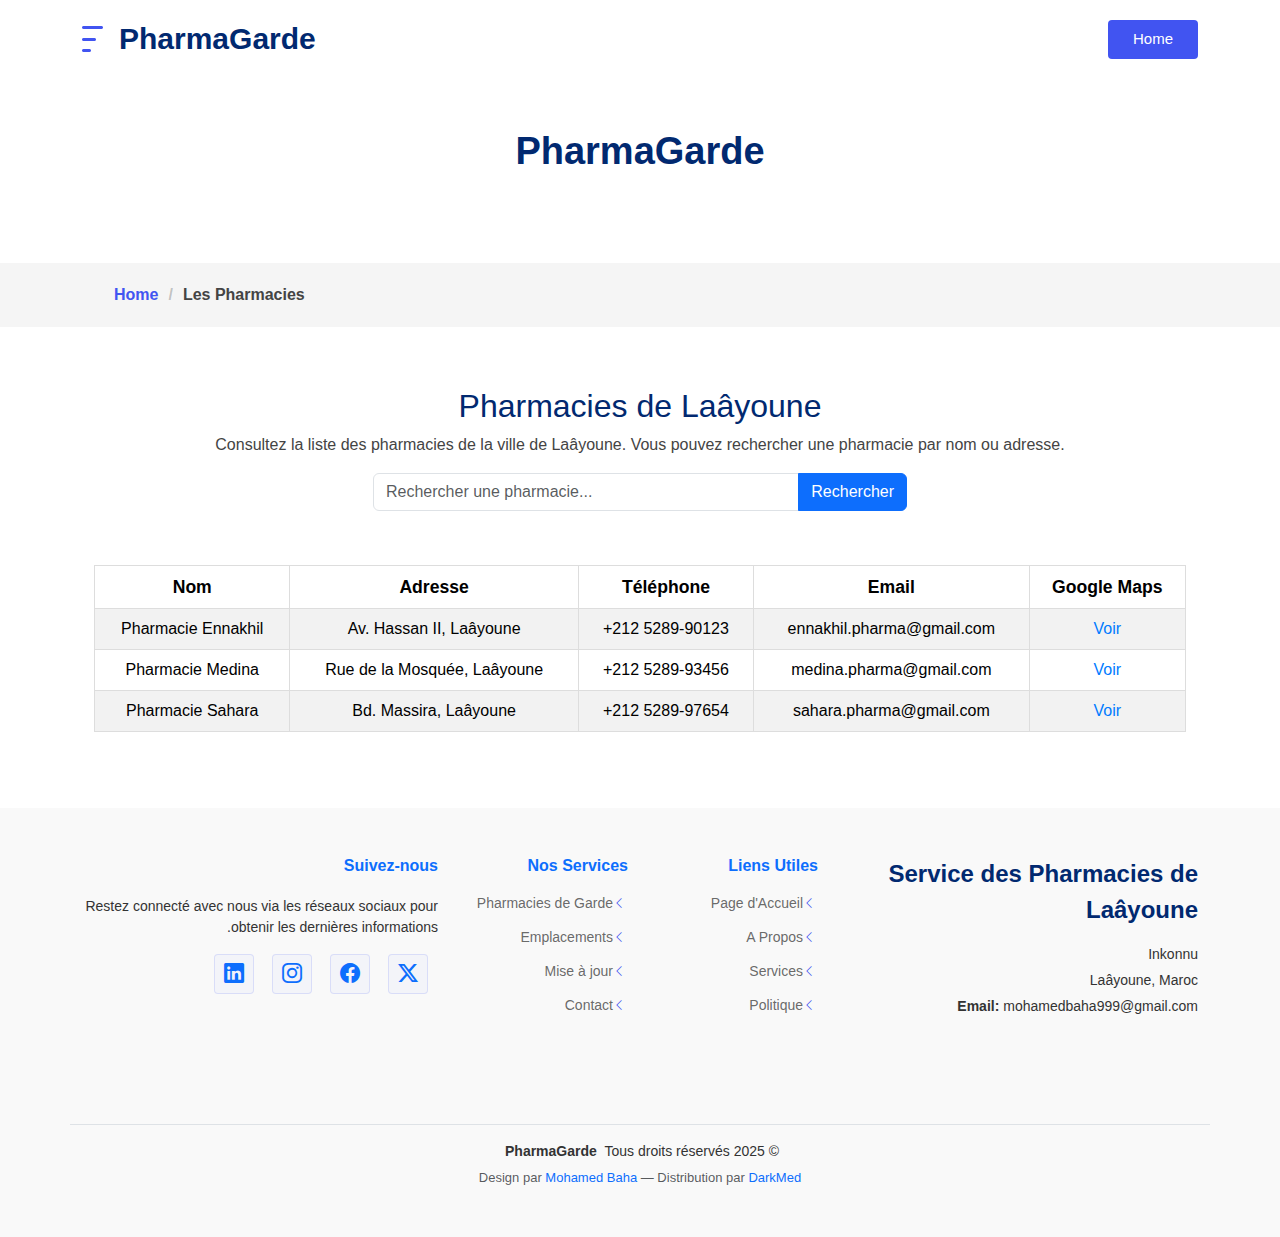
<file: blog.html>
<!DOCTYPE html>
<html lang="en">

<head>
  <meta charset="utf-8">
  <meta content="width=device-width, initial-scale=1.0" name="viewport">
  <title>PharmaGarde - Pharmacies de Laâyoune</title>
  <meta name="description" content="">
  <meta name="keywords" content="">

  <!-- Favicons -->
  <link rel="icon" href="assets/img/cropped-Photoroom.ico" type="image/x-icon">

  <!-- Fonts -->
  <link href="https://fonts.googleapis.com" rel="preconnect">
  <link href="https://fonts.gstatic.com" rel="preconnect" crossorigin>
  <link href="https://fonts.googleapis.com/css2?family=Roboto:wght@300;400;700&display=swap" rel="stylesheet">

  <!-- Vendor CSS Files -->
  <link href="assets/vendor/bootstrap/css/bootstrap.min.css" rel="stylesheet">
  <link href="assets/vendor/bootstrap-icons/bootstrap-icons.css" rel="stylesheet">
  <link href="assets/vendor/aos/aos.css" rel="stylesheet">
  <link href="assets/vendor/glightbox/css/glightbox.min.css" rel="stylesheet">
  <link href="assets/vendor/swiper/swiper-bundle.min.css" rel="stylesheet">

  <!-- Main CSS File -->
  <link href="assets/css/main.css" rel="stylesheet">

  <style>
    .table-responsive table {
      background-color: #ffffff;
      color: #333;
    }

    .table th,
    .table td {
      vertical-align: middle;
    }

    @media (max-width: 576px) {
      .sitename span.d-sm-inline {
        display: none;
      }

      .sitename span.d-sm-none {
        display: inline;
      }
    }
  </style>
</head>

<body class="blog-page">
  <header id="header" class="header d-flex align-items-center fixed-top">
    <div class="container-fluid container-xl position-relative d-flex align-items-center justify-content-between">
      <a href="index.html" class="logo d-flex align-items-center me-auto">
        <img src="assets/img/logo.png" alt="Logo">
        <h1 class="sitename mb-0 ms-2">
          <span class="d-none d-sm-inline">PharmaGarde</span>
          <span class="d-inline d-sm-none">FG</span>
        </h1>
      </a>
      
      <a class="btn-getstarted flex-md-shrink-0" href="index.html">Home</a>
    </div>
  </header>

  <main class="main">
    <div class="page-title">
      <div class="heading">
        <div class="container">
          <div class="row d-flex justify-content-center text-center">
            <div class="col-lg-8">
              <br><br>
              <h1>PharmaGarde</h1>
            </div>
          </div>
        </div>
      </div>
      <nav class="breadcrumbs">
        <div class="container">
          <ol>
            <li><a href="index.html">Home</a></li>
            <li class="current">Les Pharmacies</li>
          </ol>
        </div>
      </nav>
    </div>

    <div class="container">
      <div class="row">
        <section id="pharmacies" class="services">
          <div class="container" data-aos="fade-up">
            <div class="section-header text-center">
              <h2>Pharmacies de Laâyoune</h2>
              <p>Consultez la liste des pharmacies de la ville de Laâyoune. Vous pouvez rechercher une pharmacie par nom ou adresse.</p>
            </div>

            <div class="row justify-content-center mb-4">
              <div class="col-md-6">
                <label for="searchInput" class="form-label visually-hidden">Rechercher une pharmacie</label>
                <div class="input-group">
                  <input type="text" id="searchInput" class="form-control" placeholder="Rechercher une pharmacie...">
                  <button class="btn btn-primary" type="button" onclick="searchPharmacies()">Rechercher</button>
                </div>
              </div>
            </div>

            <p id="noResultsMessage" class="text-center text-warning" style="display: none;">Aucune pharmacie trouvée.</p>

            <div class="table-responsive">
              <table class="table table-striped" id="pharmacyTable">
                <thead>
                  <tr>
                    <th>Nom</th>
                    <th>Adresse</th>
                    <th>Téléphone</th>
                    <th>Email</th>
                    <th>Google Maps</th>
                  </tr>
                </thead>
                <tbody>
                  <tr>
                    <td>Pharmacie Ennakhil</td>
                    <td>Av. Hassan II, Laâyoune</td>
                    <td>+212 5289-90123</td>
                    <td>ennakhil.pharma@gmail.com</td>
                    <td><a href="https://maps.google.com/?q=Pharmacie+Ennakhil+Laayoune" target="_blank">Voir</a></td>
                  </tr>
                  <tr>
                    <td>Pharmacie Medina</td>
                    <td>Rue de la Mosquée, Laâyoune</td>
                    <td>+212 5289-93456</td>
                    <td>medina.pharma@gmail.com</td>
                    <td><a href="https://maps.google.com/?q=Pharmacie+Medina+Laayoune" target="_blank">Voir</a></td>
                  </tr>
                  <tr>
                    <td>Pharmacie Sahara</td>
                    <td>Bd. Massira, Laâyoune</td>
                    <td>+212 5289-97654</td>
                    <td>sahara.pharma@gmail.com</td>
                    <td><a href="https://maps.google.com/?q=Pharmacie+Sahara+Laayoune" target="_blank">Voir</a></td>
                  </tr>
                </tbody>
              </table>
            </div>

          </div>
        </section>

        <script>
          function searchPharmacies() {
            const input = document.getElementById('searchInput').value.toLowerCase();
            const table = document.getElementById('pharmacyTable');
            const rows = table.getElementsByTagName('tr');
            let visibleCount = 0;

            for (let i = 1; i < rows.length; i++) {
              const rowText = rows[i].textContent.toLowerCase();
              if (rowText.includes(input)) {
                rows[i].style.display = '';
                visibleCount++;
              } else {
                rows[i].style.display = 'none';
              }
            }

            document.getElementById('noResultsMessage').style.display = visibleCount === 0 ? 'block' : 'none';
          }
        </script>

      </div>
    </div>
  </main>

  <footer id="footer" class="footer" style="direction: rtl; background-color: #f9f9f9; color: #333;">
    <div class="container footer-top py-5">
      <div class="row gy-4">
        <div class="col-lg-4 col-md-6 footer-about">
          <a href="index.html" class="d-flex align-items-center text-decoration-none text-primary">
            <span class="sitename fs-4">Service des Pharmacies de Laâyoune</span>
          </a>
          <div class="footer-contact pt-3">
            <p>Inkonnu</p>
            <p>Laâyoune, Maroc</p>
            <p><strong>Email:</strong> <span>mohamedbaha999@gmail.com</span></p>
          </div>
        </div>

        <div class="col-lg-2 col-md-3 footer-links">
          <h4 class="text-primary">Liens Utiles</h4>
          <ul class="list-unstyled">
            <li><i class="bi bi-chevron-left"></i> <a href="#">Page d'Accueil</a></li>
            <li><i class="bi bi-chevron-left"></i> <a href="#">A Propos</a></li>
            <li><i class="bi bi-chevron-left"></i> <a href="#">Services</a></li>
            <li><i class="bi bi-chevron-left"></i> <a href="#">Politique</a></li>
          </ul>
        </div>

        <div class="col-lg-2 col-md-3 footer-links">
          <h4 class="text-primary">Nos Services</h4>
          <ul class="list-unstyled">
            <li><i class="bi bi-chevron-left"></i> <a href="#">Pharmacies de Garde</a></li>
            <li><i class="bi bi-chevron-left"></i> <a href="#">Emplacements</a></li>
            <li><i class="bi bi-chevron-left"></i> <a href="#">Mise à jour</a></li>
            <li><i class="bi bi-chevron-left"></i> <a href="#">Contact</a></li>
          </ul>
        </div>

        <div class="col-lg-4 col-md-12">
          <h4 class="text-primary">Suivez-nous</h4>
          <p>Restez connecté avec nous via les réseaux sociaux pour obtenir les dernières informations.</p>
          <div class="social-links d-flex gap-2">
            <a href="#" class="text-primary fs-5"><i class="bi bi-twitter-x"></i></a>
            <a href="https://www.facebook.com/mohamed.mb.91" class="text-primary fs-5"><i class="bi bi-facebook"></i></a>
            <a href="https://www.instagram.com/med_v2.0/" class="text-primary fs-5"><i class="bi bi-instagram"></i></a>
            <a href="https://www.linkedin.com/in/dark-med-b0874b227/" class="text-primary fs-5"><i class="bi bi-linkedin"></i></a>
          </div>
        </div>

      </div>
    </div>

    <div class="container text-center mt-4 border-top pt-3">
      <p class="mb-1">© 2025 <strong class="px-1">PharmaGarde</strong> Tous droits réservés</p>
      <div class="credits small text-muted">
        Design par <a href="mailto:mohamedbaha999@gmail.com" class="text-primary">Mohamed Baha</a> — Distribution par <a href="mailto:mohamedbaha999@gmail.com" class="text-primary">DarkMed</a>
      </div>
    </div>
  </footer>

  <a href="#" id="scroll-top" class="scroll-top d-flex align-items-center justify-content-center"><i class="bi bi-arrow-up-short"></i></a>

  <!-- Vendor JS Files -->
  <script src="assets/vendor/bootstrap/js/bootstrap.bundle.min.js"></script>
  <script src="assets/vendor/php-email-form/validate.js"></script>
  <script src="assets/vendor/aos/aos.js"></script>
  <script src="assets/vendor/glightbox/js/glightbox.min.js"></script>
  <script src="assets/vendor/purecounter/purecounter_vanilla.js"></script>
  <script src="assets/vendor/imagesloaded/imagesloaded.pkgd.min.js"></script>
  <script src="assets/vendor/isotope-layout/isotope.pkgd.min.js"></script>
  <script src="assets/vendor/swiper/swiper-bundle.min.js"></script>
  <script src="assets/js/main.js"></script>
</body>

</html>
</file>
<file: assets/css/main.css>
/**
* Template Name: FlexStart
* Template URL: https://bootstrapmade.com/flexstart-bootstrap-startup-template/
* Updated: Nov 01 2024 with Bootstrap v5.3.3
* Author: BootstrapMade.com
* License: https://bootstrapmade.com/license/
*/

/*--------------------------------------------------------------
# Font & Color Variables
# Help: https://bootstrapmade.com/color-system/
--------------------------------------------------------------*/
/* Fonts */
:root {
  --default-font: "Roboto",  system-ui, -apple-system, "Segoe UI", Roboto, "Helvetica Neue", Arial, "Noto Sans", "Liberation Sans", sans-serif, "Apple Color Emoji", "Segoe UI Emoji", "Segoe UI Symbol", "Noto Color Emoji";
  --heading-font: "Nunito",  sans-serif;
  --nav-font: "Poppins",  sans-serif;
}

/* Global Colors - The following color variables are used throughout the website. Updating them here will change the color scheme of the entire website */
:root { 
  --background-color: #ffffff; /* Background color for the entire website, including individual sections */
  --default-color: #444444; /* Default color used for the majority of the text content across the entire website */
  --heading-color: #012970; /* Color for headings, subheadings and title throughout the website */
  --accent-color: #4154f1; /* Accent color that represents your brand on the website. It's used for buttons, links, and other elements that need to stand out */
  --surface-color: #ffffff; /* The surface color is used as a background of boxed elements within sections, such as cards, icon boxes, or other elements that require a visual separation from the global background. */
  --contrast-color: #ffffff; /* Contrast color for text, ensuring readability against backgrounds of accent, heading, or default colors. */
}

/* Nav Menu Colors - The following color variables are used specifically for the navigation menu. They are separate from the global colors to allow for more customization options */
:root {
  --nav-color: #012970;  /* The default color of the main navmenu links */
  --nav-hover-color: #4154f1; /* Applied to main navmenu links when they are hovered over or active */
  --nav-mobile-background-color: #ffffff; /* Used as the background color for mobile navigation menu */
  --nav-dropdown-background-color: #ffffff; /* Used as the background color for dropdown items that appear when hovering over primary navigation items */
  --nav-dropdown-color: #212529; /* Used for navigation links of the dropdown items in the navigation menu. */
  --nav-dropdown-hover-color: #4154f1; /* Similar to --nav-hover-color, this color is applied to dropdown navigation links when they are hovered over. */
}

/* Color Presets - These classes override global colors when applied to any section or element, providing reuse of the sam color scheme. */

.light-background {
  --background-color: #f9f9f9;
  --surface-color: #ffffff;
}

.dark-background {
  --background-color: #060606;
  --default-color: #ffffff;
  --heading-color: #ffffff;
  --surface-color: #252525;
  --contrast-color: #ffffff;
}

/* Smooth scroll */
:root {
  scroll-behavior: smooth;
}

/*--------------------------------------------------------------
# General Styling & Shared Classes
--------------------------------------------------------------*/
body {
  color: var(--default-color);
  background-color: var(--background-color);
  font-family: var(--default-font);
  font-family: 'Noto Kufi Arabic', 'Noto Sans', sans-serif;
}

a {
  color: var(--accent-color);
  text-decoration: none;
  transition: 0.3s;
}

a:hover {
  color: color-mix(in srgb, var(--accent-color), transparent 25%);
  text-decoration: none;
}

h1,
h2,
h3,
h4,
h5,
h6 {
  color: var(--heading-color);
  font-family: var(--heading-font);
}

/* PHP Email Form Messages
------------------------------*/
.php-email-form .error-message {
  display: none;
  background: #df1529;
  color: #ffffff;
  text-align: left;
  padding: 15px;
  margin-bottom: 24px;
  font-weight: 600;
}

.php-email-form .sent-message {
  display: none;
  color: #ffffff;
  background: #059652;
  text-align: center;
  padding: 15px;
  margin-bottom: 24px;
  font-weight: 600;
}

.php-email-form .loading {
  display: none;
  background: var(--surface-color);
  text-align: center;
  padding: 15px;
  margin-bottom: 24px;
}

.php-email-form .loading:before {
  content: "";
  display: inline-block;
  border-radius: 50%;
  width: 24px;
  height: 24px;
  margin: 0 10px -6px 0;
  border: 3px solid var(--accent-color);
  border-top-color: var(--surface-color);
  animation: php-email-form-loading 1s linear infinite;
}

@keyframes php-email-form-loading {
  0% {
    transform: rotate(0deg);
  }

  100% {
    transform: rotate(360deg);
  }
}

/*--------------------------------------------------------------
# Global Header
--------------------------------------------------------------*/
.header {
  color: var(--default-color);
  background-color: var(--background-color);
  padding: 20px 0;
  transition: all 0.5s;
  z-index: 997;
}

.header .logo {
  line-height: 1;
}

.header .logo img {
  max-height: 36px;
  margin-right: 8px;
}

.header .logo h1 {
  font-size: 30px;
  margin: 0;
  font-weight: 700;
  color: var(--heading-color);
}

.header .btn-getstarted,
.header .btn-getstarted:focus {
  color: var(--contrast-color);
  background: var(--accent-color);
  font-size: 15px;
  padding: 8px 25px;
  margin: 0 0 0 30px;
  border-radius: 4px;
  transition: 0.3s;
  font-weight: 500;
}

.header .btn-getstarted:hover,
.header .btn-getstarted:focus:hover {
  color: var(--contrast-color);
  background: color-mix(in srgb, var(--accent-color), transparent 15%);
}

@media (max-width: 1200px) {
  .header .logo {
    order: 1;
  }

  .header .btn-getstarted {
    order: 2;
    margin: 0 15px 0 0;
    padding: 6px 15px;
  }

  .header .navmenu {
    order: 3;
  }
}

.scrolled .header {
  box-shadow: 0px 0 18px rgba(0, 0, 0, 0.1);
}

/* Index Page Header
------------------------------*/
.index-page .header {
  --background-color: rgba(255, 255, 255, 0);
}

/* Index Page Header on Scroll
------------------------------*/
.index-page.scrolled .header {
  --background-color: #ffffff;
}

/*--------------------------------------------------------------
# Navigation Menu
--------------------------------------------------------------*/
/* Navmenu - Desktop */
@media (min-width: 1200px) {
  .navmenu {
    padding: 0;
  }

  .navmenu ul {
    margin: 0;
    padding: 0;
    display: flex;
    list-style: none;
    align-items: center;
  }

  .navmenu li {
    position: relative;
  }

  .navmenu a,
  .navmenu a:focus {
    color: var(--nav-color);
    padding: 18px 12px;
    font-size: 15px;
    font-family: var(--nav-font);
    font-weight: 500;
    display: flex;
    align-items: center;
    justify-content: space-between;
    white-space: nowrap;
    transition: 0.3s;
  }

  .navmenu a i,
  .navmenu a:focus i {
    font-size: 12px;
    line-height: 0;
    margin-left: 5px;
    transition: 0.3s;
  }

  .navmenu li:last-child a {
    padding-right: 0;
  }

  .navmenu li:hover>a,
  .navmenu .active,
  .navmenu .active:focus {
    color: var(--nav-hover-color);
  }

  .navmenu .dropdown ul {
    margin: 0;
    padding: 10px 0;
    background: var(--nav-dropdown-background-color);
    display: block;
    position: absolute;
    visibility: hidden;
    left: 14px;
    top: 130%;
    opacity: 0;
    transition: 0.3s;
    border-radius: 4px;
    z-index: 99;
    box-shadow: 0px 0px 30px rgba(0, 0, 0, 0.1);
  }

  .navmenu .dropdown ul li {
    min-width: 200px;
  }

  .navmenu .dropdown ul a {
    padding: 10px 20px;
    font-size: 15px;
    text-transform: none;
    color: var(--nav-dropdown-color);
  }

  .navmenu .dropdown ul a i {
    font-size: 12px;
  }

  .navmenu .dropdown ul a:hover,
  .navmenu .dropdown ul .active:hover,
  .navmenu .dropdown ul li:hover>a {
    color: var(--nav-dropdown-hover-color);
  }

  .navmenu .dropdown:hover>ul {
    opacity: 1;
    top: 100%;
    visibility: visible;
  }

  .navmenu .dropdown .dropdown ul {
    top: 0;
    left: -90%;
    visibility: hidden;
  }

  .navmenu .dropdown .dropdown:hover>ul {
    opacity: 1;
    top: 0;
    left: -100%;
    visibility: visible;
  }
}

/* Navmenu - Mobile */
@media (max-width: 1199px) {
  .mobile-nav-toggle {
    color: var(--nav-color);
    font-size: 28px;
    line-height: 0;
    margin-right: 10px;
    cursor: pointer;
    transition: color 0.3s;
  }

  .navmenu {
    padding: 0;
    z-index: 9997;
  }

  .navmenu ul {
    display: none;
    list-style: none;
    position: absolute;
    inset: 60px 20px 20px 20px;
    padding: 10px 0;
    margin: 0;
    border-radius: 6px;
    background-color: var(--nav-mobile-background-color);
    overflow-y: auto;
    transition: 0.3s;
    z-index: 9998;
    box-shadow: 0px 0px 30px rgba(0, 0, 0, 0.1);
  }

  .navmenu a,
  .navmenu a:focus {
    color: var(--nav-dropdown-color);
    padding: 10px 20px;
    font-family: var(--nav-font);
    font-size: 17px;
    font-weight: 500;
    display: flex;
    align-items: center;
    justify-content: space-between;
    white-space: nowrap;
    transition: 0.3s;
  }

  .navmenu a i,
  .navmenu a:focus i {
    font-size: 12px;
    line-height: 0;
    margin-left: 5px;
    width: 30px;
    height: 30px;
    display: flex;
    align-items: center;
    justify-content: center;
    border-radius: 50%;
    transition: 0.3s;
    background-color: color-mix(in srgb, var(--accent-color), transparent 90%);
  }

  .navmenu a i:hover,
  .navmenu a:focus i:hover {
    background-color: var(--accent-color);
    color: var(--contrast-color);
  }

  .navmenu a:hover,
  .navmenu .active,
  .navmenu .active:focus {
    color: var(--nav-dropdown-hover-color);
  }

  .navmenu .active i,
  .navmenu .active:focus i {
    background-color: var(--accent-color);
    color: var(--contrast-color);
    transform: rotate(180deg);
  }

  .navmenu .dropdown ul {
    position: static;
    display: none;
    z-index: 99;
    padding: 10px 0;
    margin: 10px 20px;
    background-color: var(--nav-dropdown-background-color);
    border: 1px solid color-mix(in srgb, var(--default-color), transparent 90%);
    box-shadow: none;
    transition: all 0.5s ease-in-out;
  }

  .navmenu .dropdown ul ul {
    background-color: rgba(33, 37, 41, 0.1);
  }

  .navmenu .dropdown>.dropdown-active {
    display: block;
    background-color: rgba(33, 37, 41, 0.03);
  }

  .mobile-nav-active {
    overflow: hidden;
  }

  .mobile-nav-active .mobile-nav-toggle {
    color: #fff;
    position: absolute;
    font-size: 32px;
    top: 15px;
    right: 15px;
    margin-right: 0;
    z-index: 9999;
  }

  .mobile-nav-active .navmenu {
    position: fixed;
    overflow: hidden;
    inset: 0;
    background: rgba(33, 37, 41, 0.8);
    transition: 0.3s;
  }

  .mobile-nav-active .navmenu>ul {
    display: block;
  }
}

/* Listing Dropdown - Desktop */
@media (min-width: 1200px) {
  .navmenu .listing-dropdown {
    position: static;
  }

  .navmenu .listing-dropdown ul {
    margin: 0;
    padding: 10px;
    background: var(--nav-dropdown-background-color);
    box-shadow: 0px 0px 20px rgba(0, 0, 0, 0.1);
    position: absolute;
    top: 130%;
    left: 0;
    right: 0;
    visibility: hidden;
    opacity: 0;
    display: flex;
    transition: 0.3s;
    border-radius: 4px;
    z-index: 99;
  }

  .navmenu .listing-dropdown ul li {
    flex: 1;
  }

  .navmenu .listing-dropdown ul li a,
  .navmenu .listing-dropdown ul li:hover>a {
    padding: 10px 20px;
    font-size: 15px;
    color: var(--nav-dropdown-color);
    background-color: var(--nav-dropdown-background-color);
  }

  .navmenu .listing-dropdown ul li a:hover,
  .navmenu .listing-dropdown ul li .active,
  .navmenu .listing-dropdown ul li .active:hover {
    color: var(--nav-dropdown-hover-color);
    background-color: var(--nav-dropdown-background-color);
  }

  .navmenu .listing-dropdown:hover>ul {
    opacity: 1;
    top: 100%;
    visibility: visible;
  }
}

/* Listing Dropdown - Mobile */
@media (max-width: 1199px) {
  .navmenu .listing-dropdown ul {
    position: static;
    display: none;
    z-index: 99;
    padding: 10px 0;
    margin: 10px 20px;
    background-color: var(--nav-dropdown-background-color);
    border: 1px solid color-mix(in srgb, var(--default-color), transparent 90%);
    box-shadow: none;
    transition: all 0.5s ease-in-out;
  }

  .navmenu .listing-dropdown ul ul {
    background-color: rgba(33, 37, 41, 0.1);
  }

  .navmenu .listing-dropdown>.dropdown-active {
    display: block;
    background-color: rgba(33, 37, 41, 0.03);
  }
}

/*--------------------------------------------------------------
# Global Footer
--------------------------------------------------------------*/
.footer {
  color: var(--default-color);
  background-color: var(--background-color);
  font-size: 14px;
  padding-bottom: 50px;
  position: relative;
}

.footer .footer-newsletter {
  background-color: color-mix(in srgb, var(--accent-color), transparent 97%);
  border-top: 1px solid color-mix(in srgb, var(--accent-color), transparent 85%);
  border-bottom: 1px solid color-mix(in srgb, var(--accent-color), transparent 85%);
  padding: 50px 0;
}

.footer .footer-newsletter h4 {
  font-size: 24px;
}

.footer .footer-newsletter .newsletter-form {
  margin-top: 30px;
  margin-bottom: 15px;
  padding: 6px 8px;
  position: relative;
  background-color: color-mix(in srgb, var(--background-color), transparent 50%);
  border: 1px solid color-mix(in srgb, var(--default-color), transparent 90%);
  box-shadow: 0px 2px 25px rgba(0, 0, 0, 0.1);
  display: flex;
  transition: 0.3s;
  border-radius: 4px;
}

.footer .footer-newsletter .newsletter-form:focus-within {
  border-color: var(--accent-color);
}

.footer .footer-newsletter .newsletter-form input[type=email] {
  border: 0;
  padding: 4px;
  width: 100%;
  background-color: color-mix(in srgb, var(--background-color), transparent 50%);
  color: var(--default-color);
}

.footer .footer-newsletter .newsletter-form input[type=email]:focus-visible {
  outline: none;
}

.footer .footer-newsletter .newsletter-form input[type=submit] {
  border: 0;
  font-size: 16px;
  padding: 0 20px;
  margin: -7px -8px -7px 0;
  background: var(--accent-color);
  color: var(--contrast-color);
  transition: 0.3s;
  border-radius: 0 4px 4px 0;
}

.footer .footer-newsletter .newsletter-form input[type=submit]:hover {
  background: color-mix(in srgb, var(--accent-color), transparent 20%);
}

.footer .footer-top {
  padding-top: 50px;
}

.footer .social-links a {
  display: flex;
  align-items: center;
  justify-content: center;
  width: 40px;
  height: 40px;
  border-radius: 4px;
  background-color: color-mix(in srgb, var(--accent-color), transparent 97%);
  border: 1px solid color-mix(in srgb, var(--accent-color), transparent 85%);
  font-size: 16px;
  color: var(--accent-color);
  margin-right: 10px;
  transition: 0.3s;
}

.footer .social-links a:hover {
  color: var(--contrast-color);
  background-color: var(--accent-color);
}

.footer h4 {
  font-size: 16px;
  font-weight: bold;
  position: relative;
  padding-bottom: 12px;
}

.footer .footer-links {
  margin-bottom: 30px;
}

.footer .footer-links ul {
  list-style: none;
  padding: 0;
  margin: 0;
}

.footer .footer-links ul i {
  margin-right: 3px;
  font-size: 12px;
  line-height: 0;
  color: var(--accent-color);
}

.footer .footer-links ul li {
  padding: 10px 0;
  display: flex;
  align-items: center;
}

.footer .footer-links ul li:first-child {
  padding-top: 0;
}

.footer .footer-links ul a {
  display: inline-block;
  color: color-mix(in srgb, var(--default-color), transparent 20%);
  line-height: 1;
}

.footer .footer-links ul a:hover {
  color: var(--accent-color);
}

.footer .footer-about a {
  color: var(--heading-color);
  font-size: 24px;
  font-weight: 600;
  font-family: var(--heading-font);
}

.footer .footer-contact p {
  margin-bottom: 5px;
}

.footer .copyright {
  padding-top: 25px;
  padding-bottom: 25px;
  border-top: 1px solid color-mix(in srgb, var(--default-color), transparent 90%);
}

.footer .copyright p {
  margin-bottom: 0;
}

.footer .credits {
  margin-top: 6px;
  font-size: 13px;
}

/*--------------------------------------------------------------
# Scroll Top Button
--------------------------------------------------------------*/
.scroll-top {
  position: fixed;
  visibility: hidden;
  opacity: 0;
  right: 15px;
  bottom: 15px;
  z-index: 99999;
  background-color: var(--accent-color);
  width: 40px;
  height: 40px;
  border-radius: 4px;
  transition: all 0.4s;
}

.scroll-top i {
  font-size: 24px;
  color: var(--contrast-color);
  line-height: 0;
}

.scroll-top:hover {
  background-color: color-mix(in srgb, var(--accent-color), transparent 20%);
  color: var(--contrast-color);
}

.scroll-top.active {
  visibility: visible;
  opacity: 1;
}

/*--------------------------------------------------------------
# Disable aos animation delay on mobile devices
--------------------------------------------------------------*/
@media screen and (max-width: 768px) {
  [data-aos-delay] {
    transition-delay: 0 !important;
  }
}

/*--------------------------------------------------------------
# Global Page Titles & Breadcrumbs
--------------------------------------------------------------*/
.page-title {
  color: var(--default-color);
  background-color: var(--background-color);
  position: relative;
}

.page-title .heading {
  padding: 80px 0;
  border-top: 1px solid color-mix(in srgb, var(--default-color), transparent 90%);
}

.page-title .heading h1 {
  font-size: 38px;
  font-weight: 700;
}

.page-title nav {
  background-color: color-mix(in srgb, var(--default-color), transparent 95%);
  padding: 20px 0;
}

.page-title nav ol {
  display: flex;
  flex-wrap: wrap;
  list-style: none;
  margin: 0;
  font-size: 16px;
  font-weight: 600;
}

.page-title nav ol li+li {
  padding-left: 10px;
}

.page-title nav ol li+li::before {
  content: "/";
  display: inline-block;
  padding-right: 10px;
  color: color-mix(in srgb, var(--default-color), transparent 70%);
}

/*--------------------------------------------------------------
# Global Sections
--------------------------------------------------------------*/
section,
.section {
  color: var(--default-color);
  background-color: var(--background-color);
  padding: 60px 0;
  scroll-margin-top: 98px;
  overflow: clip;
}

@media (max-width: 1199px) {

  section,
  .section {
    scroll-margin-top: 56px;
  }
}

/*--------------------------------------------------------------
# Global Section Titles
--------------------------------------------------------------*/
.section-title {
  text-align: center;
  padding-bottom: 60px;
  position: relative;
}

.section-title h2 {
  font-size: 13px;
  letter-spacing: 1px;
  font-weight: 700;
  padding: 8px 20px;
  margin: 0;
  background: color-mix(in srgb, var(--accent-color), transparent 90%);
  color: var(--accent-color);
  display: inline-block;
  text-transform: uppercase;
  border-radius: 50px;
  font-family: var(--default-font);
}

.section-title p {
  color: var(--heading-color);
  margin: 10px 0 0 0;
  font-size: 32px;
  font-weight: 700;
  font-family: var(--heading-font);
}

.section-title p .description-title {
  color: var(--accent-color);
}

/*--------------------------------------------------------------
# Hero Section
--------------------------------------------------------------*/
.hero {
  width: 100%;
  min-height: 100vh;
  position: relative;
  padding: 80px 0 60px 0;
  display: flex;
  align-items: center;
  background: url(../img/hero-bg.png) top center no-repeat;
  background-size: cover;
}

.hero h1 {
  margin: 0;
  font-size: 48px;
  font-weight: 700;
  line-height: 56px;
}

.hero p {
  color: color-mix(in srgb, var(--default-color), transparent 30%);
  margin: 5px 0 30px 0;
  font-size: 20px;
  font-weight: 400;
}

.hero .btn-get-started {
  color: var(--contrast-color);
  background: var(--accent-color);
  font-family: var(--heading-font);
  font-weight: 500;
  font-size: 16px;
  letter-spacing: 1px;
  display: flex;
  align-items: center;
  justify-content: center;
  padding: 12px 40px;
  border-radius: 4px;
  transition: 0.5s;
  box-shadow: 0 8px 28px rgba(0, 0, 0, 0.1);
}

.hero .btn-get-started i {
  margin-left: 5px;
  font-size: 18px;
  transition: 0.3s;
}

.hero .btn-get-started:hover {
  color: var(--contrast-color);
  background: color-mix(in srgb, var(--accent-color), transparent 15%);
  box-shadow: 0 8px 28px rgba(0, 0, 0, 0.1);
}

.hero .btn-get-started:hover i {
  transform: translateX(5px);
}

.hero .btn-watch-video {
  font-size: 16px;
  transition: 0.5s;
  color: var(--default-color);
  font-weight: 600;
}

.hero .btn-watch-video i {
  color: var(--accent-color);
  font-size: 32px;
  transition: 0.3s;
  line-height: 0;
  margin-right: 8px;
}

.hero .btn-watch-video:hover {
  color: var(--accent-color);
}

.hero .btn-watch-video:hover i {
  color: color-mix(in srgb, var(--accent-color), transparent 15%);
}

.hero .animated {
  animation: up-down 2s ease-in-out infinite alternate-reverse both;
}

@media (max-width: 640px) {
  .hero h1 {
    font-size: 28px;
    line-height: 36px;
  }

  .hero p {
    font-size: 18px;
    line-height: 24px;
    margin-bottom: 30px;
  }
}

@keyframes up-down {
  0% {
    transform: translateY(10px);
  }

  100% {
    transform: translateY(-10px);
  }
}

/*--------------------------------------------------------------
# About Section
--------------------------------------------------------------*/
.about .content {
  background-color: color-mix(in srgb, var(--accent-color), transparent 95%);
  padding: 40px;
}

.about .content h3 {
  font-size: 14px;
  font-weight: 700;
  color: var(--accent-color);
  text-transform: uppercase;
}

.about .content h2 {
  font-size: 24px;
  font-weight: 700;
}

.about .content p {
  margin: 15px 0 30px 0;
  line-height: 24px;
}

.about .content .btn-read-more {
  color: var(--contrast-color);
  background: var(--accent-color);
  line-height: 0;
  padding: 15px 40px;
  border-radius: 4px;
  transition: 0.5s;
  box-shadow: 0px 5px 25px rgba(0, 0, 0, 0.1);
}

.about .content .btn-read-more span {
  font-family: var(--default-font);
  font-weight: 600;
  font-size: 16px;
  letter-spacing: 1px;
}

.about .content .btn-read-more i {
  margin-left: 5px;
  font-size: 18px;
  transition: 0.3s;
}

.about .content .btn-read-more:hover i {
  transform: translateX(5px);
}

/*--------------------------------------------------------------
# Values Section
--------------------------------------------------------------*/
.values .card {
  background-color: var(--surface-color);
  color: var(--default-color);
  padding: 30px;
  box-shadow: 0px 0 10px rgba(0, 0, 0, 0.1);
  text-align: center;
  transition: 0.3s;
  height: 100%;
  border: 0;
}

.values .card img {
  padding: 30px 50px;
  transition: 0.5s;
  transform: scale(1.1);
}

.values .card h3 {
  font-size: 24px;
  font-weight: 700;
  margin-bottom: 18px;
}

.values .card:hover {
  box-shadow: 0px 0 30px rgba(0, 0, 0, 0.1);
}

.values .card:hover img {
  transform: scale(1);
}

/*--------------------------------------------------------------
# Stats Section
--------------------------------------------------------------*/
.stats .stats-item {
  background-color: var(--surface-color);
  box-shadow: 0px 0 30px rgba(0, 0, 0, 0.1);
  padding: 30px;
}

.stats .stats-item i {
  color: var(--accent-color);
  font-size: 42px;
  line-height: 0;
  margin-right: 20px;
}

.stats .stats-item span {
  color: var(--heading-color);
  font-size: 36px;
  display: block;
  font-weight: 600;
}

.stats .stats-item p {
  padding: 0;
  margin: 0;
  font-family: var(--heading-font);
  font-size: 16px;
}

/*--------------------------------------------------------------
# Features Section
--------------------------------------------------------------*/
.features .feature-box {
  padding: 24px 20px;
  box-shadow: 0px 0 30px rgba(0, 0, 0, 0.1);
  transition: 0.3s;
  height: 100%;
}

.features .feature-box h3 {
  font-size: 18px;
  font-weight: 700;
  margin: 0;
}

.features .feature-box i {
  background: color-mix(in srgb, var(--accent-color), transparent 92%);
  color: var(--accent-color);
  line-height: 0;
  padding: 4px;
  margin-right: 10px;
  font-size: 24px;
  border-radius: 3px;
  transition: 0.3s;
}

.features .feature-box:hover i {
  background: var(--accent-color);
  color: var(--contrast-color);
}

/*--------------------------------------------------------------
# Alt Features Section
--------------------------------------------------------------*/
.alt-features .icon-box {
  display: flex;
}

.alt-features .icon-box h4 {
  font-size: 20px;
  font-weight: 700;
  margin: 0 0 10px 0;
}

.alt-features .icon-box i {
  font-size: 44px;
  line-height: 44px;
  color: var(--accent-color);
  margin-right: 15px;
}

.alt-features .icon-box p {
  font-size: 15px;
  color: color-mix(in srgb, var(--default-color), transparent 30%);
  margin-bottom: 0;
}

/*--------------------------------------------------------------
# Services Section
--------------------------------------------------------------*/
.services .service-item {
  background-color: var(--surface-color);
  box-shadow: 0px 0 30px rgba(0, 0, 0, 0.1);
  height: 100%;
  padding: 60px 30px;
  text-align: center;
  transition: 0.3s;
  border-radius: 5px;
}

.services .service-item .icon {
  font-size: 36px;
  padding: 20px 20px;
  border-radius: 4px;
  position: relative;
  margin-bottom: 25px;
  display: inline-block;
  line-height: 0;
  transition: 0.3s;
}

.services .service-item h3 {
  font-size: 24px;
  font-weight: 700;
}

.services .service-item .read-more {
  display: inline-flex;
  align-items: center;
  justify-content: center;
  font-weight: 600;
  font-size: 16px;
  padding: 8px 20px;
}

.services .service-item .read-more i {
  line-height: 0;
  margin-left: 5px;
  font-size: 18px;
}

.services .service-item.item-cyan {
  border-bottom: 3px solid #0dcaf0;
}

.services .service-item.item-cyan .icon {
  color: #0dcaf0;
  background: rgba(13, 202, 240, 0.1);
}

.services .service-item.item-cyan .read-more {
  color: #0dcaf0;
}

.services .service-item.item-cyan:hover {
  background: #0dcaf0;
}

.services .service-item.item-orange {
  border-bottom: 3px solid #fd7e14;
}

.services .service-item.item-orange .icon {
  color: #fd7e14;
  background: rgba(253, 126, 20, 0.1);
}

.services .service-item.item-orange .read-more {
  color: #fd7e14;
}

.services .service-item.item-orange:hover {
  background: #fd7e14;
}

.services .service-item.item-teal {
  border-bottom: 3px solid #20c997;
}

.services .service-item.item-teal .icon {
  color: #20c997;
  background: rgba(32, 201, 151, 0.1);
}

.services .service-item.item-teal .read-more {
  color: #20c997;
}

.services .service-item.item-teal:hover {
  background: #20c997;
}

.services .service-item.item-red {
  border-bottom: 3px solid #df1529;
}

.services .service-item.item-red .icon {
  color: #df1529;
  background: rgba(223, 21, 4, 0.1);
}

.services .service-item.item-red .read-more {
  color: #df1529;
}

.services .service-item.item-red:hover {
  background: #df1529;
}

.services .service-item.item-indigo {
  border-bottom: 3px solid #6610f2;
}

.services .service-item.item-indigo .icon {
  color: #6610f2;
  background: rgba(102, 16, 242, 0.1);
}

.services .service-item.item-indigo .read-more {
  color: #6610f2;
}

.services .service-item.item-indigo:hover {
  background: #6610f2;
}

.services .service-item.item-pink {
  border-bottom: 3px solid #f3268c;
}

.services .service-item.item-pink .icon {
  color: #f3268c;
  background: rgba(243, 38, 140, 0.1);
}

.services .service-item.item-pink .read-more {
  color: #f3268c;
}

.services .service-item.item-pink:hover {
  background: #f3268c;
}

.services .service-item:hover h3,
.services .service-item:hover p,
.services .service-item:hover .read-more {
  color: #fff;
}

.services .service-item:hover .icon {
  background: #fff;
}

/*--------------------------------------------------------------
# Pricing Section
--------------------------------------------------------------*/
.pricing .pricing-tem {
  background-color: var(--surface-color);
  box-shadow: 0px 0 30px rgba(0, 0, 0, 0.1);
  padding: 40px 20px;
  text-align: center;
  border-radius: 4px;
  position: relative;
  overflow: hidden;
  transition: 0.3s;
  height: 100%;
}

@media (min-width: 1200px) {
  .pricing .pricing-tem:hover {
    transform: scale(1.1);
    box-shadow: 0px 0 30px rgba(0, 0, 0, 0.1);
  }
}

.pricing h3 {
  font-weight: 700;
  font-size: 18px;
  margin-bottom: 15px;
}

.pricing .price {
  font-size: 36px;
  color: var(--heading-color);
  font-weight: 600;
  font-family: var(--heading-font);
}

.pricing .price sup {
  font-size: 20px;
  top: -15px;
  left: -3px;
}

.pricing .price span {
  color: color-mix(in srgb, var(--default-color), transparent 50%);
  font-size: 16px;
  font-weight: 300;
}

.pricing .icon {
  padding: 20px 0;
}

.pricing .icon i {
  font-size: 48px;
}

.pricing ul {
  padding: 0;
  list-style: none;
  color: var(--default-color);
  text-align: center;
  line-height: 26px;
  font-size: 16px;
  margin-bottom: 25px;
}

.pricing ul li {
  padding-bottom: 10px;
}

.pricing ul .na {
  color: color-mix(in srgb, var(--default-color), transparent 70%);
  text-decoration: line-through;
}

.pricing .btn-buy {
  display: inline-block;
  padding: 8px 40px 10px 40px;
  border-radius: 50px;
  color: var(--accent-color);
  transition: none;
  font-size: 16px;
  font-weight: 400;
  font-family: var(--heading-font);
  font-weight: 600;
  transition: 0.3s;
  border: 1px solid var(--accent-color);
}

.pricing .btn-buy:hover {
  background: var(--accent-color);
  color: var(--contrast-color);
}

.pricing .featured {
  width: 200px;
  position: absolute;
  top: 18px;
  right: -68px;
  transform: rotate(45deg);
  z-index: 1;
  font-size: 14px;
  padding: 1px 0 3px 0;
  background: var(--accent-color);
  color: var(--contrast-color);
}

/*--------------------------------------------------------------
# Faq Section
--------------------------------------------------------------*/
.faq .faq-container .faq-item {
  position: relative;
  padding: 20px 0;
  border-bottom: 1px solid color-mix(in srgb, var(--default-color), transparent 85%);
  overflow: hidden;
}

.faq .faq-container .faq-item:last-child {
  margin-bottom: 0;
}

.faq .faq-container .faq-item h3 {
  font-weight: 600;
  font-size: 16px;
  line-height: 24px;
  margin: 0 30px 0 0;
  transition: 0.3s;
  cursor: pointer;
  display: flex;
  align-items: center;
}

.faq .faq-container .faq-item h3 .num {
  color: var(--accent-color);
  padding-right: 5px;
}

.faq .faq-container .faq-item h3:hover {
  color: var(--accent-color);
}

.faq .faq-container .faq-item .faq-content {
  display: grid;
  grid-template-rows: 0fr;
  transition: 0.3s ease-in-out;
  visibility: hidden;
  opacity: 0;
}

.faq .faq-container .faq-item .faq-content p {
  margin-bottom: 0;
  overflow: hidden;
}

.faq .faq-container .faq-item .faq-toggle {
  position: absolute;
  top: 20px;
  right: 20px;
  font-size: 16px;
  line-height: 0;
  transition: 0.3s;
  cursor: pointer;
}

.faq .faq-container .faq-item .faq-toggle:hover {
  color: var(--accent-color);
}

.faq .faq-container .faq-active h3 {
  color: var(--accent-color);
}

.faq .faq-container .faq-active .faq-content {
  grid-template-rows: 1fr;
  visibility: visible;
  opacity: 1;
  padding-top: 10px;
}

.faq .faq-container .faq-active .faq-toggle {
  transform: rotate(90deg);
  color: var(--accent-color);
}

/*--------------------------------------------------------------
# Portfolio Section
--------------------------------------------------------------*/
.portfolio .portfolio-filters {
  padding: 0;
  margin: 0 auto 20px auto;
  list-style: none;
  text-align: center;
}

.portfolio .portfolio-filters li {
  cursor: pointer;
  display: inline-block;
  padding: 0;
  font-size: 18px;
  font-weight: 500;
  margin: 0 10px;
  line-height: 1;
  margin-bottom: 5px;
  transition: all 0.3s ease-in-out;
}

.portfolio .portfolio-filters li:hover,
.portfolio .portfolio-filters li.filter-active {
  color: var(--accent-color);
}

.portfolio .portfolio-filters li:first-child {
  margin-left: 0;
}

.portfolio .portfolio-filters li:last-child {
  margin-right: 0;
}

@media (max-width: 575px) {
  .portfolio .portfolio-filters li {
    font-size: 14px;
    margin: 0 5px;
  }
}

.portfolio .portfolio-content {
  position: relative;
  overflow: hidden;
}

.portfolio .portfolio-content img {
  transition: 0.3s;
}

.portfolio .portfolio-content .portfolio-info {
  opacity: 0;
  position: absolute;
  inset: 0;
  z-index: 3;
  transition: all ease-in-out 0.3s;
  background: rgba(0, 0, 0, 0.6);
  padding: 15px;
}

.portfolio .portfolio-content .portfolio-info h4 {
  font-size: 14px;
  padding: 5px 10px;
  font-weight: 400;
  color: #ffffff;
  display: inline-block;
  background-color: var(--accent-color);
}

.portfolio .portfolio-content .portfolio-info p {
  position: absolute;
  bottom: 10px;
  text-align: center;
  display: inline-block;
  left: 0;
  right: 0;
  font-size: 16px;
  font-weight: 600;
  color: rgba(255, 255, 255, 0.8);
}

.portfolio .portfolio-content .portfolio-info .preview-link,
.portfolio .portfolio-content .portfolio-info .details-link {
  position: absolute;
  left: calc(50% - 40px);
  font-size: 26px;
  top: calc(50% - 14px);
  color: #fff;
  transition: 0.3s;
  line-height: 1.2;
}

.portfolio .portfolio-content .portfolio-info .preview-link:hover,
.portfolio .portfolio-content .portfolio-info .details-link:hover {
  color: var(--accent-color);
}

.portfolio .portfolio-content .portfolio-info .details-link {
  left: 50%;
  font-size: 34px;
  line-height: 0;
}

.portfolio .portfolio-content:hover .portfolio-info {
  opacity: 1;
}

.portfolio .portfolio-content:hover img {
  transform: scale(1.1);
}

/*--------------------------------------------------------------
# Testimonials Section
--------------------------------------------------------------*/
.testimonials .testimonial-item {
  background-color: var(--surface-color);
  box-shadow: 0px 0 20px rgba(0, 0, 0, 0.1);
  box-sizing: content-box;
  padding: 30px;
  margin: 40px 30px;
  min-height: 320px;
  display: flex;
  flex-direction: column;
  text-align: center;
  transition: 0.3s;
}

.testimonials .testimonial-item .stars {
  margin-bottom: 15px;
}

.testimonials .testimonial-item .stars i {
  color: #ffc107;
  margin: 0 1px;
}

.testimonials .testimonial-item .testimonial-img {
  width: 90px;
  border-radius: 50%;
  border: 4px solid var(--background-color);
  margin: 0 auto;
}

.testimonials .testimonial-item h3 {
  font-size: 18px;
  font-weight: bold;
  margin: 10px 0 5px 0;
}

.testimonials .testimonial-item h4 {
  font-size: 14px;
  color: color-mix(in srgb, var(--default-color), transparent 40%);
  margin: 0;
}

.testimonials .testimonial-item p {
  font-style: italic;
  margin: 0 auto 15px auto;
}

.testimonials .swiper-wrapper {
  height: auto;
}

.testimonials .swiper-pagination {
  margin-top: 20px;
  position: relative;
}

.testimonials .swiper-pagination .swiper-pagination-bullet {
  width: 12px;
  height: 12px;
  background-color: color-mix(in srgb, var(--default-color), transparent 85%);
  opacity: 1;
}

.testimonials .swiper-pagination .swiper-pagination-bullet-active {
  background-color: var(--accent-color);
}

.testimonials .swiper-slide {
  opacity: 0.3;
}

@media (max-width: 1199px) {
  .testimonials .swiper-slide-active {
    opacity: 1;
  }

  .testimonials .swiper-pagination {
    margin-top: 0;
  }

  .testimonials .testimonial-item {
    margin: 40px 20px;
  }
}

@media (min-width: 1200px) {
  .testimonials .swiper-slide-next {
    opacity: 1;
    transform: scale(1.12);
  }
}

/*--------------------------------------------------------------
# Team Section
--------------------------------------------------------------*/
.team .team-member {
  box-shadow: 0px 0 30px rgba(0, 0, 0, 0.1);
  overflow: hidden;
  text-align: center;
  border-radius: 5px;
  transition: 0.3s;
}

.team .team-member .member-img {
  position: relative;
  overflow: hidden;
}

.team .team-member .member-img:after {
  position: absolute;
  content: "";
  left: -1px;
  right: -1px;
  bottom: -1px;
  height: 100%;
  background-color: var(--surface-color);
  -webkit-mask: url("../img/team-shape.svg") no-repeat center bottom;
  mask: url("../img/team-shape.svg") no-repeat center bottom;
  -webkit-mask-size: contain;
  mask-size: contain;
  z-index: 1;
}

.team .team-member .social {
  position: absolute;
  right: -100%;
  top: 30px;
  opacity: 0;
  border-radius: 4px;
  transition: 0.5s;
  background: color-mix(in srgb, var(--background-color), transparent 60%);
  z-index: 2;
}

.team .team-member .social a {
  transition: color 0.3s;
  color: color-mix(in srgb, var(--default-color), transparent 50%);
  margin: 15px 12px;
  display: block;
  line-height: 0;
  text-align: center;
}

.team .team-member .social a:hover {
  color: var(--default-color);
}

.team .team-member .social i {
  font-size: 18px;
}

.team .team-member .member-info {
  padding: 10px 15px 20px 15px;
}

.team .team-member .member-info h4 {
  font-weight: 700;
  margin-bottom: 5px;
  font-size: 20px;
}

.team .team-member .member-info span {
  display: block;
  font-size: 14px;
  font-weight: 400;
  color: color-mix(in srgb, var(--default-color), transparent 50%);
}

.team .team-member .member-info p {
  font-style: italic;
  font-size: 14px;
  padding-top: 15px;
  line-height: 26px;
  color: color-mix(in srgb, var(--default-color), transparent 30%);
}

.team .team-member:hover {
  transform: scale(1.08);
  box-shadow: 0px 0 30px rgba(0, 0, 0, 0.1);
}

.team .team-member:hover .social {
  right: 8px;
  opacity: 1;
}

/*--------------------------------------------------------------
# Clients Section
--------------------------------------------------------------*/
.clients .swiper-slide img {
  transition: 0.3s;
  opacity: 0.5;
}

.clients .swiper-slide img:hover {
  opacity: 1;
}

.clients .swiper-wrapper {
  height: auto;
}

.clients .swiper-pagination {
  margin-top: 20px;
  position: relative;
}

.clients .swiper-pagination .swiper-pagination-bullet {
  width: 12px;
  height: 12px;
  opacity: 1;
  background-color: color-mix(in srgb, var(--default-color), transparent 80%);
}

.clients .swiper-pagination .swiper-pagination-bullet-active {
  background-color: var(--accent-color);
}

/*--------------------------------------------------------------
# Recent Posts Section
--------------------------------------------------------------*/
.recent-posts .post-item {
  background-color: var(--surface-color);
  box-shadow: 0px 2px 20px rgba(0, 0, 0, 0.1);
  transition: 0.3s;
}

.recent-posts .post-item .post-img img {
  transition: 0.5s;
}

.recent-posts .post-item .post-date {
  position: absolute;
  right: 0;
  bottom: 0;
  background-color: var(--accent-color);
  color: var(--contrast-color);
  text-transform: uppercase;
  font-size: 13px;
  padding: 6px 12px;
  font-weight: 500;
}

.recent-posts .post-item .post-content {
  padding: 30px;
}

.recent-posts .post-item .post-title {
  color: var(--heading-color);
  font-size: 20px;
  font-weight: 700;
  transition: 0.3s;
  margin-bottom: 15px;
}

.recent-posts .post-item .meta i {
  font-size: 16px;
  color: var(--accent-color);
}

.recent-posts .post-item .meta span {
  font-size: 15px;
  color: color-mix(in srgb, var(--default-color), transparent 50%);
}

.recent-posts .post-item hr {
  color: color-mix(in srgb, var(--default-color), transparent 80%);
  margin: 20px 0;
}

.recent-posts .post-item .readmore {
  display: flex;
  align-items: center;
  font-weight: 600;
  line-height: 1;
  transition: 0.3s;
  color: color-mix(in srgb, var(--default-color), transparent 40%);
}

.recent-posts .post-item .readmore i {
  line-height: 0;
  margin-left: 6px;
  font-size: 16px;
}

.recent-posts .post-item:hover .post-title,
.recent-posts .post-item:hover .readmore {
  color: var(--accent-color);
}

.recent-posts .post-item:hover .post-img img {
  transform: scale(1.1);
}

/*--------------------------------------------------------------
# Contact Section
--------------------------------------------------------------*/
.contact .info-item {
  background: color-mix(in srgb, var(--default-color), transparent 96%);
  padding: 30px;
}

.contact .info-item i {
  font-size: 38px;
  line-height: 0;
  color: var(--accent-color);
}

.contact .info-item h3 {
  font-size: 20px;
  font-weight: 700;
  margin: 20px 0 10px 0;
}

.contact .info-item p {
  padding: 0;
  line-height: 24px;
  font-size: 14px;
  margin-bottom: 0;
}

.contact .php-email-form {
  background: color-mix(in srgb, var(--default-color), transparent 96%);
  padding: 30px;
  height: 100%;
}

.contact .php-email-form input[type=text],
.contact .php-email-form input[type=email],
.contact .php-email-form textarea {
  font-size: 14px;
  padding: 10px 15px;
  box-shadow: none;
  border-radius: 0;
  color: var(--default-color);
  background-color: color-mix(in srgb, var(--background-color), transparent 50%);
  border-color: color-mix(in srgb, var(--default-color), transparent 80%);
}

.contact .php-email-form input[type=text]:focus,
.contact .php-email-form input[type=email]:focus,
.contact .php-email-form textarea:focus {
  border-color: var(--accent-color);
}

.contact .php-email-form input[type=text]::placeholder,
.contact .php-email-form input[type=email]::placeholder,
.contact .php-email-form textarea::placeholder {
  color: color-mix(in srgb, var(--default-color), transparent 70%);
}

.contact .php-email-form button[type=submit] {
  background: var(--accent-color);
  color: var(--contrast-color);
  border: 0;
  padding: 10px 30px;
  transition: 0.4s;
  border-radius: 4px;
}

.contact .php-email-form button[type=submit]:hover {
  background: color-mix(in srgb, var(--accent-color), transparent 20%);
}

/*--------------------------------------------------------------
# Portfolio Details Section
--------------------------------------------------------------*/
.portfolio-details .portfolio-details-slider img {
  width: 100%;
}

.portfolio-details .portfolio-details-slider .swiper-pagination {
  margin-top: 20px;
  position: relative;
}

.portfolio-details .portfolio-details-slider .swiper-pagination .swiper-pagination-bullet {
  width: 12px;
  height: 12px;
  background-color: color-mix(in srgb, var(--default-color), transparent 85%);
  opacity: 1;
}

.portfolio-details .portfolio-details-slider .swiper-pagination .swiper-pagination-bullet-active {
  background-color: var(--accent-color);
}

.portfolio-details .portfolio-info {
  background-color: var(--surface-color);
  padding: 30px;
  box-shadow: 0px 0 30px rgba(0, 0, 0, 0.1);
}

.portfolio-details .portfolio-info h3 {
  font-size: 22px;
  font-weight: 700;
  margin-bottom: 20px;
  padding-bottom: 20px;
  border-bottom: 1px solid color-mix(in srgb, var(--default-color), transparent 85%);
}

.portfolio-details .portfolio-info ul {
  list-style: none;
  padding: 0;
  font-size: 15px;
}

.portfolio-details .portfolio-info ul li+li {
  margin-top: 10px;
}

.portfolio-details .portfolio-description {
  padding-top: 30px;
}

.portfolio-details .portfolio-description h2 {
  font-size: 26px;
  font-weight: 700;
  margin-bottom: 20px;
}

.portfolio-details .portfolio-description p {
  padding: 0;
  color: color-mix(in srgb, var(--default-color), transparent 30%);
}

/*--------------------------------------------------------------
# Service Details Section
--------------------------------------------------------------*/
.service-details .service-box {
  background-color: var(--surface-color);
  padding: 20px;
  box-shadow: 0px 2px 20px rgba(0, 0, 0, 0.1);
}

.service-details .service-box+.service-box {
  margin-top: 30px;
}

.service-details .service-box h4 {
  font-size: 20px;
  font-weight: 700;
  border-bottom: 2px solid color-mix(in srgb, var(--default-color), transparent 92%);
  padding-bottom: 15px;
  margin-bottom: 15px;
}

.service-details .services-list {
  background-color: var(--surface-color);
}

.service-details .services-list a {
  color: color-mix(in srgb, var(--default-color), transparent 20%);
  background-color: color-mix(in srgb, var(--default-color), transparent 96%);
  display: flex;
  align-items: center;
  padding: 12px 15px;
  margin-top: 15px;
  transition: 0.3s;
}

.service-details .services-list a:first-child {
  margin-top: 0;
}

.service-details .services-list a i {
  font-size: 16px;
  margin-right: 8px;
  color: var(--accent-color);
}

.service-details .services-list a.active {
  color: var(--contrast-color);
  background-color: var(--accent-color);
}

.service-details .services-list a.active i {
  color: var(--contrast-color);
}

.service-details .services-list a:hover {
  background-color: color-mix(in srgb, var(--accent-color), transparent 95%);
  color: var(--accent-color);
}

.service-details .download-catalog a {
  color: var(--default-color);
  display: flex;
  align-items: center;
  padding: 10px 0;
  transition: 0.3s;
  border-top: 1px solid color-mix(in srgb, var(--default-color), transparent 90%);
}

.service-details .download-catalog a:first-child {
  border-top: 0;
  padding-top: 0;
}

.service-details .download-catalog a:last-child {
  padding-bottom: 0;
}

.service-details .download-catalog a i {
  font-size: 24px;
  margin-right: 8px;
  color: var(--accent-color);
}

.service-details .download-catalog a:hover {
  color: var(--accent-color);
}

.service-details .help-box {
  background-color: var(--accent-color);
  color: var(--contrast-color);
  margin-top: 30px;
  padding: 30px 15px;
}

.service-details .help-box .help-icon {
  font-size: 48px;
}

.service-details .help-box h4,
.service-details .help-box a {
  color: var(--contrast-color);
}

.service-details .services-img {
  margin-bottom: 20px;
}

.service-details h3 {
  font-size: 26px;
  font-weight: 700;
}

.service-details p {
  font-size: 15px;
}

.service-details ul {
  list-style: none;
  padding: 0;
  font-size: 15px;
}

.service-details ul li {
  padding: 5px 0;
  display: flex;
  align-items: center;
}

.service-details ul i {
  font-size: 20px;
  margin-right: 8px;
  color: var(--accent-color);
}

/*--------------------------------------------------------------
# Starter Section Section
--------------------------------------------------------------*/
.starter-section {
  /* Add your styles here */
}

/*--------------------------------------------------------------
# Blog Posts Section
--------------------------------------------------------------*/
.blog-posts article {
  background-color: var(--surface-color);
  box-shadow: 0 4px 16px rgba(0, 0, 0, 0.1);
  padding: 30px;
  height: 100%;
}

.blog-posts .post-img {
  max-height: 440px;
  margin: -30px -30px 0 -30px;
  overflow: hidden;
}

.blog-posts .title {
  font-size: 24px;
  font-weight: 700;
  padding: 0;
  margin: 30px 0;
}

.blog-posts .title a {
  color: var(--heading-color);
  transition: 0.3s;
}

.blog-posts .title a:hover {
  color: var(--accent-color);
}

.blog-posts .meta-top {
  margin-top: 20px;
  color: color-mix(in srgb, var(--default-color), transparent 40%);
}

.blog-posts .meta-top ul {
  display: flex;
  flex-wrap: wrap;
  list-style: none;
  align-items: center;
  padding: 0;
  margin: 0;
}

.blog-posts .meta-top ul li+li {
  padding-left: 20px;
}

.blog-posts .meta-top i {
  font-size: 16px;
  margin-right: 8px;
  line-height: 0;
  color: color-mix(in srgb, var(--default-color), transparent 20%);
}

.blog-posts .meta-top a {
  color: color-mix(in srgb, var(--default-color), transparent 40%);
  font-size: 14px;
  display: inline-block;
  line-height: 1;
}

.blog-posts .content {
  margin-top: 20px;
}

.blog-posts .content .read-more {
  text-align: right;
}

.blog-posts .content .read-more a {
  background: var(--accent-color);
  color: var(--contrast-color);
  display: inline-block;
  padding: 8px 30px;
  transition: 0.3s;
  font-size: 14px;
  border-radius: 4px;
}

.blog-posts .content .read-more a:hover {
  background: color-mix(in srgb, var(--accent-color), transparent 20%);
}

/*--------------------------------------------------------------
# Blog Pagination Section
--------------------------------------------------------------*/
.blog-pagination {
  padding-top: 0;
  color: color-mix(in srgb, var(--default-color), transparent 40%);
}

.blog-pagination ul {
  display: flex;
  padding: 0;
  margin: 0;
  list-style: none;
}

.blog-pagination li {
  margin: 0 5px;
  transition: 0.3s;
}

.blog-pagination li a {
  color: color-mix(in srgb, var(--default-color), transparent 40%);
  padding: 7px 16px;
  display: flex;
  align-items: center;
  justify-content: center;
}

.blog-pagination li a.active,
.blog-pagination li a:hover {
  background: var(--accent-color);
  color: var(--contrast-color);
}

.blog-pagination li a.active a,
.blog-pagination li a:hover a {
  color: var(--contrast-color);
}

/*--------------------------------------------------------------
# Blog Details Section
--------------------------------------------------------------*/
.blog-details {
  padding-bottom: 30px;
}

.blog-details .article {
  background-color: var(--surface-color);
  padding: 30px;
  box-shadow: 0 4px 16px rgba(0, 0, 0, 0.1);
}

.blog-details .post-img {
  margin: -30px -30px 20px -30px;
  overflow: hidden;
}

.blog-details .title {
  color: var(--heading-color);
  font-size: 28px;
  font-weight: 700;
  padding: 0;
  margin: 30px 0;
}

.blog-details .content {
  margin-top: 20px;
}

.blog-details .content h3 {
  font-size: 22px;
  margin-top: 30px;
  font-weight: bold;
}

.blog-details .content blockquote {
  overflow: hidden;
  background-color: color-mix(in srgb, var(--default-color), transparent 95%);
  padding: 60px;
  position: relative;
  text-align: center;
  margin: 20px 0;
}

.blog-details .content blockquote p {
  color: var(--default-color);
  line-height: 1.6;
  margin-bottom: 0;
  font-style: italic;
  font-weight: 500;
  font-size: 22px;
}

.blog-details .content blockquote:after {
  content: "";
  position: absolute;
  left: 0;
  top: 0;
  bottom: 0;
  width: 3px;
  background-color: var(--accent-color);
  margin-top: 20px;
  margin-bottom: 20px;
}

.blog-details .meta-top {
  margin-top: 20px;
  color: color-mix(in srgb, var(--default-color), transparent 40%);
}

.blog-details .meta-top ul {
  display: flex;
  flex-wrap: wrap;
  list-style: none;
  align-items: center;
  padding: 0;
  margin: 0;
}

.blog-details .meta-top ul li+li {
  padding-left: 20px;
}

.blog-details .meta-top i {
  font-size: 16px;
  margin-right: 8px;
  line-height: 0;
  color: color-mix(in srgb, var(--default-color), transparent 40%);
}

.blog-details .meta-top a {
  color: color-mix(in srgb, var(--default-color), transparent 40%);
  font-size: 14px;
  display: inline-block;
  line-height: 1;
}

.blog-details .meta-bottom {
  padding-top: 10px;
  border-top: 1px solid color-mix(in srgb, var(--default-color), transparent 90%);
}

.blog-details .meta-bottom i {
  color: color-mix(in srgb, var(--default-color), transparent 40%);
  display: inline;
}

.blog-details .meta-bottom a {
  color: color-mix(in srgb, var(--default-color), transparent 40%);
  transition: 0.3s;
}

.blog-details .meta-bottom a:hover {
  color: var(--accent-color);
}

.blog-details .meta-bottom .cats {
  list-style: none;
  display: inline;
  padding: 0 20px 0 0;
  font-size: 14px;
}

.blog-details .meta-bottom .cats li {
  display: inline-block;
}

.blog-details .meta-bottom .tags {
  list-style: none;
  display: inline;
  padding: 0;
  font-size: 14px;
}

.blog-details .meta-bottom .tags li {
  display: inline-block;
}

.blog-details .meta-bottom .tags li+li::before {
  padding-right: 6px;
  color: var(--default-color);
  content: ",";
}

.blog-details .meta-bottom .share {
  font-size: 16px;
}

.blog-details .meta-bottom .share i {
  padding-left: 5px;
}

/*--------------------------------------------------------------
# Blog Author Section
--------------------------------------------------------------*/
.blog-author {
  padding: 10px 0 40px 0;
}

.blog-author .author-container {
  background-color: var(--surface-color);
  padding: 20px;
  box-shadow: 0 4px 16px rgba(0, 0, 0, 0.1);
}

.blog-author img {
  max-width: 120px;
  margin-right: 20px;
}

.blog-author h4 {
  font-weight: 600;
  font-size: 20px;
  margin-bottom: 0px;
  padding: 0;
  color: color-mix(in srgb, var(--default-color), transparent 20%);
}

.blog-author .social-links {
  margin: 0 10px 10px 0;
}

.blog-author .social-links a {
  color: color-mix(in srgb, var(--default-color), transparent 60%);
  margin-right: 5px;
}

.blog-author p {
  font-style: italic;
  color: color-mix(in srgb, var(--default-color), transparent 30%);
  margin-bottom: 0;
}

/*--------------------------------------------------------------
# Blog Comments Section
--------------------------------------------------------------*/
.blog-comments {
  padding: 10px 0;
}

.blog-comments .comments-count {
  font-weight: bold;
}

.blog-comments .comment {
  margin-top: 30px;
  position: relative;
}

.blog-comments .comment .comment-img {
  margin-right: 14px;
}

.blog-comments .comment .comment-img img {
  width: 60px;
}

.blog-comments .comment h5 {
  font-size: 16px;
  margin-bottom: 2px;
}

.blog-comments .comment h5 a {
  font-weight: bold;
  color: var(--default-color);
  transition: 0.3s;
}

.blog-comments .comment h5 a:hover {
  color: var(--accent-color);
}

.blog-comments .comment h5 .reply {
  padding-left: 10px;
  color: color-mix(in srgb, var(--default-color), transparent 20%);
}

.blog-comments .comment h5 .reply i {
  font-size: 20px;
}

.blog-comments .comment time {
  display: block;
  font-size: 14px;
  color: color-mix(in srgb, var(--default-color), transparent 40%);
  margin-bottom: 5px;
}

.blog-comments .comment.comment-reply {
  padding-left: 40px;
}

/*--------------------------------------------------------------
# Comment Form Section
--------------------------------------------------------------*/
.comment-form {
  padding-top: 10px;
}

.comment-form form {
  background-color: var(--surface-color);
  margin-top: 30px;
  padding: 30px;
  box-shadow: 0 4px 16px rgba(0, 0, 0, 0.1);
}

.comment-form form h4 {
  font-weight: bold;
  font-size: 22px;
}

.comment-form form p {
  font-size: 14px;
}

.comment-form form input {
  background-color: var(--surface-color);
  color: var(--default-color);
  border: 1px solid color-mix(in srgb, var(--default-color), transparent 70%);
  font-size: 14px;
  border-radius: 4px;
  padding: 10px 10px;
}

.comment-form form input:focus {
  color: var(--default-color);
  background-color: var(--surface-color);
  box-shadow: none;
  border-color: var(--accent-color);
}

.comment-form form input::placeholder {
  color: color-mix(in srgb, var(--default-color), transparent 50%);
}

.comment-form form textarea {
  background-color: var(--surface-color);
  color: var(--default-color);
  border: 1px solid color-mix(in srgb, var(--default-color), transparent 70%);
  border-radius: 4px;
  padding: 10px 10px;
  font-size: 14px;
  height: 120px;
}

.comment-form form textarea:focus {
  color: var(--default-color);
  box-shadow: none;
  border-color: var(--accent-color);
  background-color: var(--surface-color);
}

.comment-form form textarea::placeholder {
  color: color-mix(in srgb, var(--default-color), transparent 50%);
}

.comment-form form .form-group {
  margin-bottom: 25px;
}

.comment-form form .btn-primary {
  border-radius: 4px;
  padding: 10px 20px;
  border: 0;
  background-color: var(--accent-color);
  color: var(--contrast-color);
}

.comment-form form .btn-primary:hover {
  color: var(--contrast-color);
  background-color: color-mix(in srgb, var(--accent-color), transparent 20%);
}

/*--------------------------------------------------------------
# Widgets
--------------------------------------------------------------*/
.widgets-container {
  background-color: var(--surface-color);
  padding: 30px;
  margin: 60px 0 30px 0;
  box-shadow: 0 4px 16px rgba(0, 0, 0, 0.1);
}

.widget-title {
  color: var(--heading-color);
  font-size: 20px;
  font-weight: 700;
  padding: 0;
  margin: 0 0 20px 0;
}

.widget-item {
  margin-bottom: 40px;
}

.widget-item:last-child {
  margin-bottom: 0;
}

.search-widget form {
  background: var(--background-color);
  border: 1px solid color-mix(in srgb, var(--default-color), transparent 70%);
  padding: 3px 10px;
  position: relative;
  transition: 0.3s;
}

.search-widget form input[type=text] {
  border: 0;
  padding: 4px;
  border-radius: 4px;
  width: calc(100% - 40px);
  background-color: var(--background-color);
  color: var(--default-color);
}

.search-widget form input[type=text]:focus {
  outline: none;
}

.search-widget form button {
  background: var(--accent-color);
  color: var(--contrast-color);
  position: absolute;
  top: 0;
  right: 0;
  bottom: 0;
  border: 0;
  font-size: 16px;
  padding: 0 15px;
  margin: -1px;
  transition: 0.3s;
  border-radius: 0 4px 4px 0;
  line-height: 0;
}

.search-widget form button i {
  line-height: 0;
}

.search-widget form button:hover {
  background: color-mix(in srgb, var(--accent-color), transparent 20%);
}

.search-widget form:is(:focus-within) {
  border-color: var(--accent-color);
}

.categories-widget ul {
  list-style: none;
  padding: 0;
  margin: 0;
}

.categories-widget ul li {
  padding-bottom: 10px;
}

.categories-widget ul li:last-child {
  padding-bottom: 0;
}

.categories-widget ul a {
  color: color-mix(in srgb, var(--default-color), transparent 20%);
  transition: 0.3s;
}

.categories-widget ul a:hover {
  color: var(--accent-color);
}

.categories-widget ul a span {
  padding-left: 5px;
  color: color-mix(in srgb, var(--default-color), transparent 50%);
  font-size: 14px;
}

.recent-posts-widget .post-item {
  display: flex;
  margin-bottom: 15px;
}

.recent-posts-widget .post-item:last-child {
  margin-bottom: 0;
}

.recent-posts-widget .post-item img {
  width: 80px;
  margin-right: 15px;
}

.recent-posts-widget .post-item h4 {
  font-size: 15px;
  font-weight: bold;
  margin-bottom: 5px;
}

.recent-posts-widget .post-item h4 a {
  color: var(--default-color);
  transition: 0.3s;
}

.recent-posts-widget .post-item h4 a:hover {
  color: var(--accent-color);
}

.recent-posts-widget .post-item time {
  display: block;
  font-style: italic;
  font-size: 14px;
  color: color-mix(in srgb, var(--default-color), transparent 50%);
}

.tags-widget {
  margin-bottom: -10px;
}

.tags-widget ul {
  list-style: none;
  padding: 0;
  margin: 0;
}

.tags-widget ul li {
  display: inline-block;
}

.tags-widget ul a {
  color: color-mix(in srgb, var(--default-color), transparent 30%);
  font-size: 14px;
  padding: 6px 14px;
  margin: 0 6px 8px 0;
  border: 1px solid color-mix(in srgb, var(--default-color), transparent 60%);
  display: inline-block;
  transition: 0.3s;
}

.tags-widget ul a:hover {
  background: var(--accent-color);
  color: var(--contrast-color);
  border: 1px solid var(--accent-color);
}

.tags-widget ul a span {
  padding-left: 5px;
  color: color-mix(in srgb, var(--default-color), transparent 60%);
  font-size: 14px;
}

/* General Style for the Service Section */
#services {
  padding: 50px 0;
  background-color: #f8f9fa;
  font-family: 'Arial', sans-serif;
}

/* Section Title Style */
#services .section-title h2 {
  font-size: 2.5rem;
  color: #007bff;
  text-align: center;
}

#services .section-title p {
  font-size: 1.1rem;
  color: #555;
  text-align: center;
}

/* Service Item Style */
.service-item {
  background-color: #fff;
  padding: 20px;
  border-radius: 8px;
  box-shadow: 0 4px 6px rgba(0, 0, 0, 0.1);
  text-align: center;
  transition: transform 0.3s ease, box-shadow 0.3s ease;
}

.service-item:hover {
  transform: translateY(-10px);
  box-shadow: 0 10px 15px rgba(0, 0, 0, 0.1);
}

.service-item h3 {
  font-size: 1.8rem;
  color: #333;
  margin-bottom: 10px;
}

.service-item p {
  font-size: 1rem;
  color: #777;
}

.service-item .read-more {
  color: #007bff;
  text-decoration: none;
  font-weight: bold;
}

.service-item .read-more:hover {
  color: #0056b3;
}

/* Select City Style */
#city-select {
  width: 100%;
  padding: 10px;
  margin-top: 15px;
  border: 1px solid #ddd;
  border-radius: 4px;
  font-size: 1rem;
}

/* Table Style */
table {
  width: 100%;
  border-collapse: collapse;
  margin-top: 30px;
}

table th, table td {
  padding: 12px;
  text-align: center;
  border: 1px solid #ddd;
}

table th {
  background-color: #007bff;
  color: #fff;
  font-size: 1.1rem;
}

table td {
  font-size: 1rem;
  color: #555;
}

table a {
  color: #007bff;
  text-decoration: none;
}

table a:hover {
  color: #0056b3;
}


/* Responsive Logo Title */
.sitename {
  font-size: 1.5rem;
  font-weight: bold;
  color: var(--heading-color); /* Customize as needed */
}

/* Optional styling for .btn-getstarted */
.btn-getstarted {
  background-color: var(--accent-color);
  color: var(--contrast-color);
  padding: 0.5rem 1rem;
  border-radius: 4px;
  font-weight: 600;
  transition: background-color 0.3s;
}
.btn-getstarted:hover {
  background-color: darken(var(--accent-color), 10%);
}


/* Accent color class */
.text-accent {
  color: var(--accent-color);
}

/* Responsive spacing on sections */
.section {
  padding-top: 60px;
  padding-bottom: 60px;
}

/* Button styling */
.btn-read-more {
  background-color: var(--accent-color);
  color: var(--contrast-color);
  padding: 10px 20px;
  border-radius: 30px;
  font-weight: 600;
  transition: all 0.3s ease;
  text-decoration: none;
}
.btn-read-more:hover {
  background-color: #261FB3; /* or darken your accent color */
  color: #fff;
}

#pharmacy-table th, #pharmacy-table td {
  vertical-align: middle;
}
@media screen and (max-width: 576px) {
  #pharmacy-table td {
    font-size: 0.9rem;
  }
}
</file>
